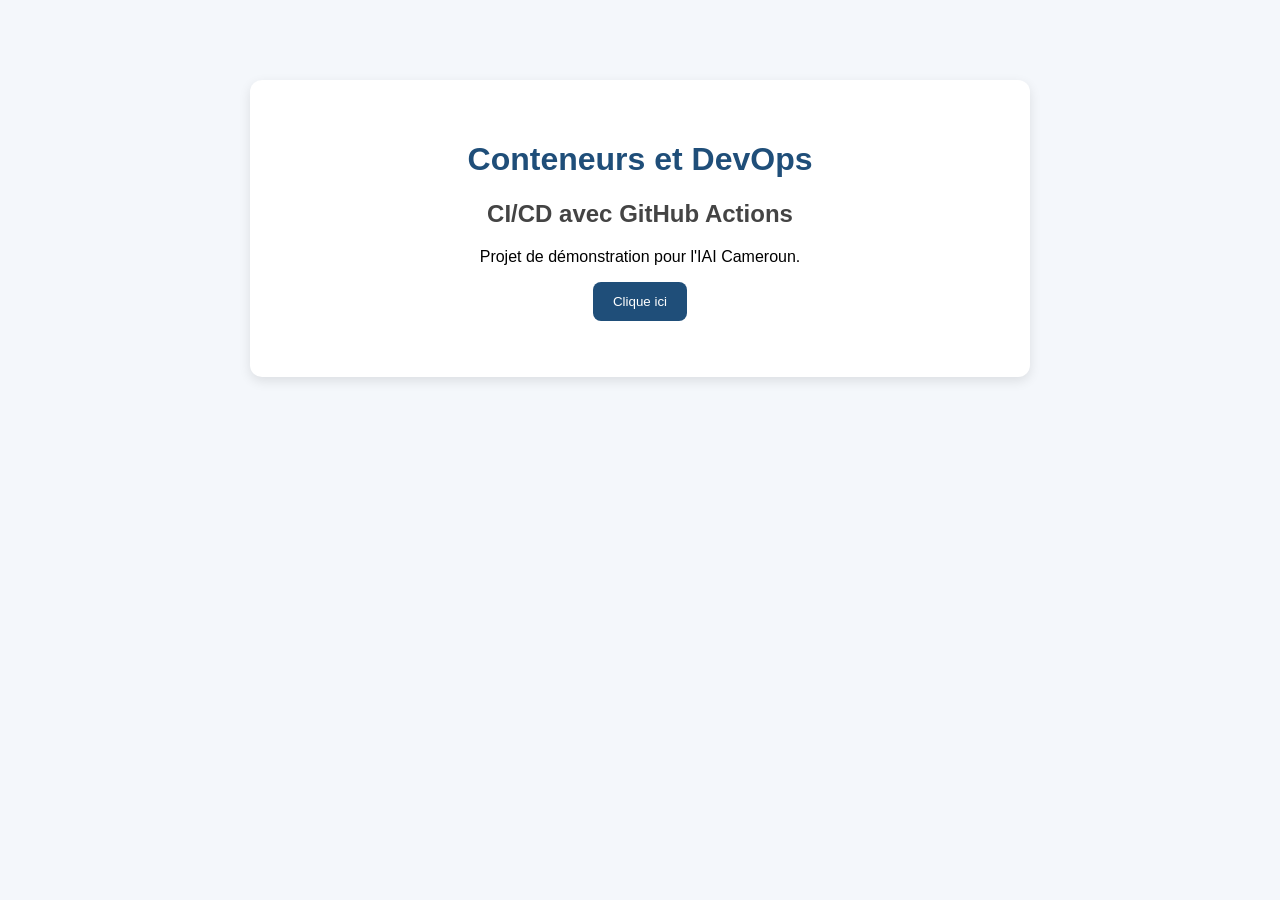
<file: indexe.html>
<!DOCTYPE html>
<html lang="fr">
<head>
  <meta charset="UTF-8">
  <meta name="viewport" content="width=device-width, initial-scale=1.0">
  <title>CI/CD avec GitHub Actions</title>
  <link rel="stylesheet" href="style.css">
</head>
<body>
  <div class="container">
    <h1>Conteneurs et DevOps</h1>
    <h2>CI/CD avec GitHub Actions</h2>
    <p>Projet de démonstration pour l'IAI Cameroun.</p>
    <button onclick="message()">Clique ici</button>
    <p id="result"></p>
  </div>
  <script src="script.js"></script>
</body>
</html>
</file>
<file: style.css>
body {
  font-family: Arial, sans-serif;
  background: #f4f7fb;
  margin: 0;
  padding: 0;
}

.container {
  max-width: 700px;
  margin: 80px auto;
  background: white;
  padding: 40px;
  border-radius: 12px;
  box-shadow: 0 4px 12px rgba(0,0,0,0.1);
  text-align: center;
}

h1 {
  color: #1f4e79;
}

h2 {
  color: #444;
}

button {
  background: #1f4e79;
  color: white;
  border: none;
  padding: 12px 20px;
  border-radius: 8px;
  cursor: pointer;
}

button:hover {
  background: #163a5c;
}
</file>
